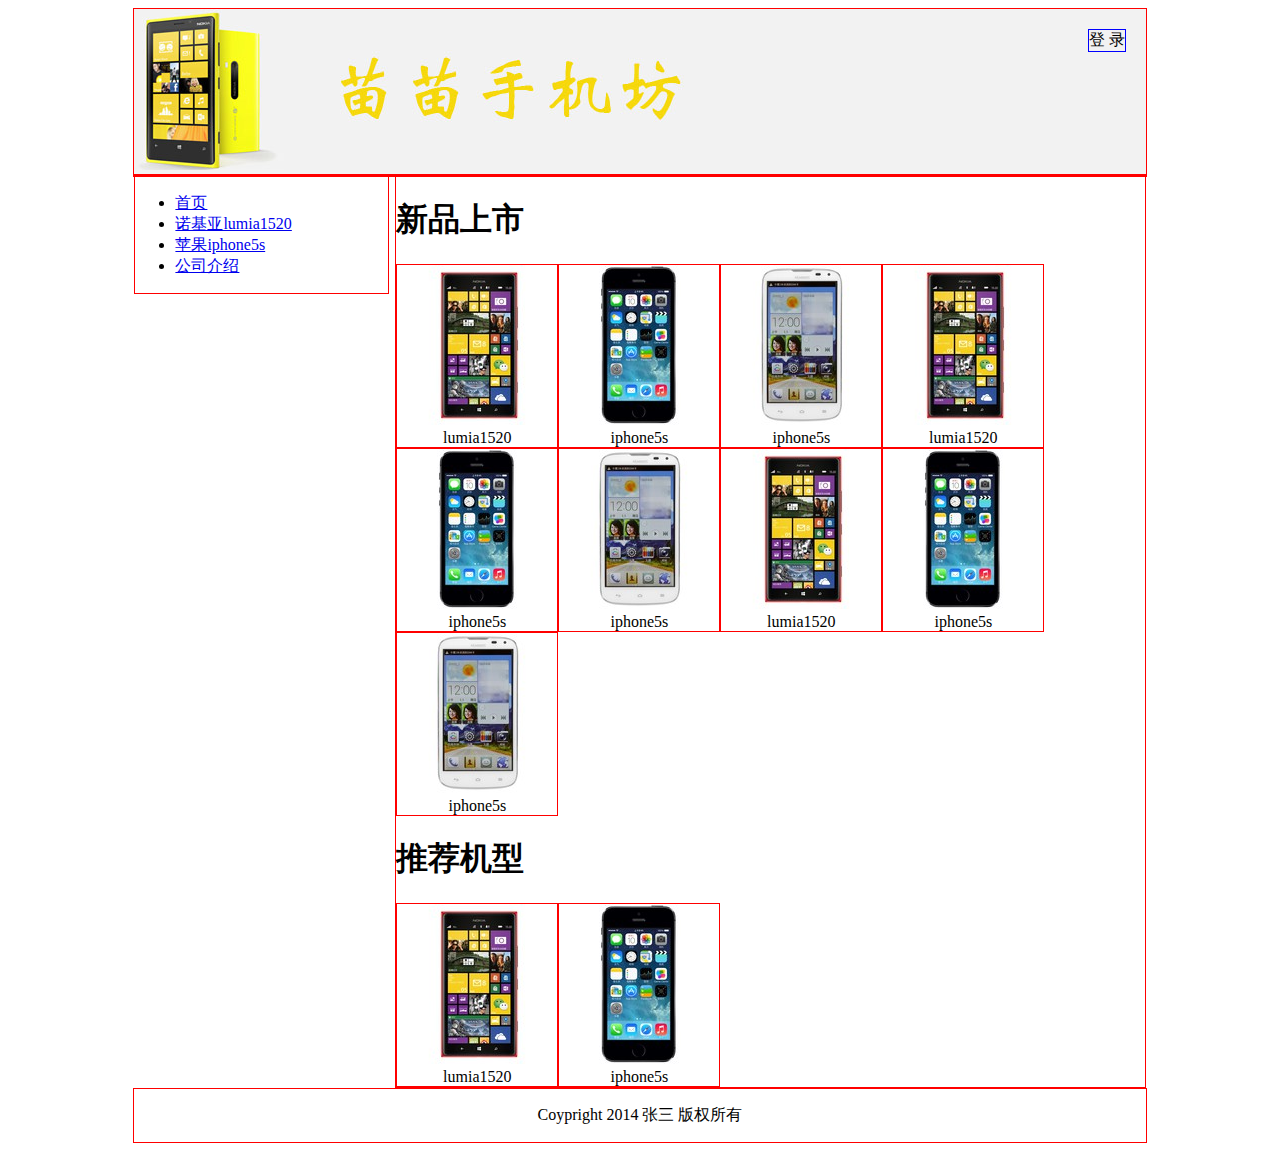
<file: index.html>
﻿<!DOCTYPE html>
<html>

<head>
    <meta charset="utf-8" />
    <meta name="viewport" content="width=device-width, initial-scale=1" />
    <meta name="keywords" content="" />
    <title>喵喵手机坊</title>
    <link href="css/site.css" type="text/css" rel="stylesheet" />
</head>

<body>

    <div id="header">
        <img src="images/nokia920t.jpg" /><img src="images/title.jpg" />
        <div class="logindiv">
            <a>登 录</a>
        </div>
    </div>

    <div id="content">
        <div id="left">
            <ul>
                <li><a href="index.html">首页</a></li>
                <li><a href="lumia1520.html">诺基亚lumia1520</a></li>
                <li><a href="iphone5s.html">苹果iphone5s</a></li>
                <li><a href="company.html">公司介绍</a></li>
            </ul>
        </div>

        <div id="right">
            <h1>新品上市</h1>
            
            <!-- 
                图片排列效果：
                1. 图片与文字组合在一起做成一张卡片，文字放在图片正下方；
                2. 多张卡片水平排列，当卡片数量增加到超出浏览器窗口时，后面的卡片会自动换行。
                
                使用flex布局（弹性盒布局）:
                （1）https://www.runoob.com/w3cnote/flex-grammar.html
                （2）http://c.biancheng.net/css3/flex.html
            -->
            <div class="container">
                <div class="card">
                    <a href="lumia1520.html"><img src="images/lumia1520.jpg" /></a>
                    <div class="desc">lumia1520</div>
                </div>
                <div class="card">
                    <a href="iphone5s.html"><img src="images/iphone5s.jpg" /></a>
                    <div class="desc">iphone5s</div>
                </div>
                <div class="card">
                    <img src="images/huawei.jpg" />
                    <div class="desc">iphone5s</div>
                </div>
                <div class="card">
                    <a href="lumia1520.html"><img src="images/lumia1520.jpg" /></a>
                    <div class="desc">lumia1520</div>
                </div>
                <div class="card">
                    <a href="iphone5s.html"><img src="images/iphone5s.jpg" /></a>
                    <div class="desc">iphone5s</div>
                </div>
                <div class="card">
                    <img src="images/huawei.jpg" />
                    <div class="desc">iphone5s</div>
                </div>
                <div class="card">
                    <a href="lumia1520.html"><img src="images/lumia1520.jpg" /></a>
                    <div class="desc">lumia1520</div>
                </div>
                <div class="card">
                    <a href="iphone5s.html"><img src="images/iphone5s.jpg" /></a>
                    <div class="desc">iphone5s</div>
                </div>
                <div class="card">
                    <img src="images/huawei.jpg" />
                    <div class="desc">iphone5s</div>
                </div>
            </div>

            <h1>推荐机型</h1>
            <div class="container">
                <div class="card">
                    <a href="lumia1520.html"><img src="images/lumia1520.jpg" /></a>
                    <div class="desc">lumia1520</div>
                </div>
                <div class="card">
                    <a href="iphone5s.html"><img src="images/iphone5s.jpg" /></a>
                    <div class="desc">iphone5s</div>
                </div>
            </div>
        </div>
    </div>

    <div id="footer">
        <P>Coypright 2014  张三 版权所有</P>
    </div>

</body>

</html>
</file>
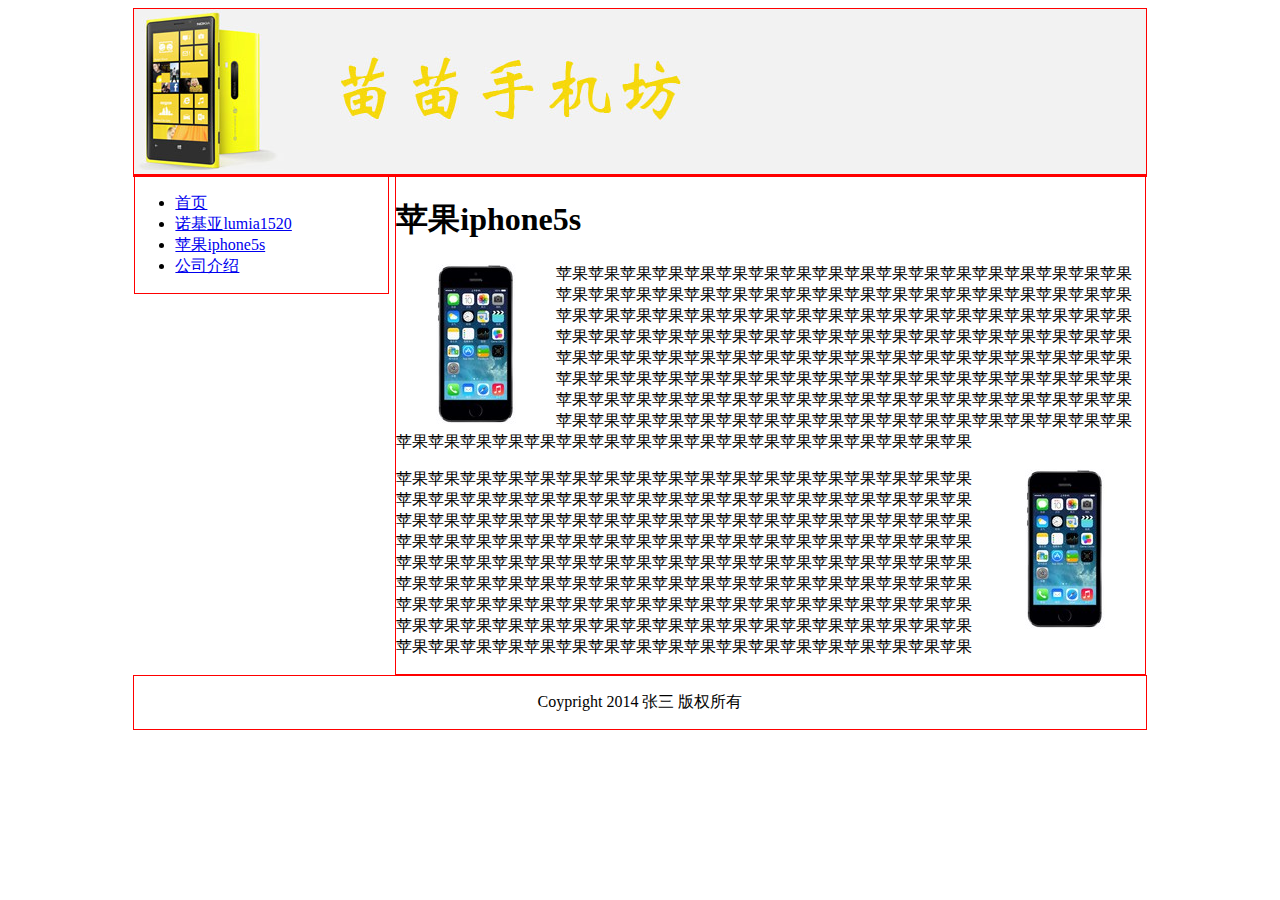
<file: iphone5s.html>
﻿<!DOCTYPE html>
<html>
    <head>
        <meta charset="utf-8"/>
        <meta name="viewport" content="width=device-width, initial-scale=1"/>
        <meta name="keywords" content=""/>
        <title>iphone5s</title>
        <link  href="css/site.css"  type="text/css"  rel="stylesheet"/>
    </head>

    <body>
        <div id="header">
            <img src="images/nokia920t.jpg"/><img src="images/title.jpg"/>
        </div>

        <div id="content">
            <div id="left">
                <ul>
                    <li><a href="index.html">首页</a></li>
                    <li><a href="lumia1520.html">诺基亚lumia1520</a></li>
                    <li><a href="iphone5s.html">苹果iphone5s</a></li>  
                    <li><a href="company.html">公司介绍</a></li>            
                </ul>
            </div>
            
            <div id="right">
                <h1>苹果iphone5s</h1>
                <img class="leftfloat" src="images/iphone5s.jpg"/>
                <p>苹果苹果苹果苹果苹果苹果苹果苹果苹果苹果苹果苹果苹果苹果苹果苹果苹果苹果苹果苹果苹果苹果苹果苹果苹果苹果苹果苹果苹果苹果苹果苹果苹果苹果苹果苹果苹果苹果苹果苹果苹果苹果苹果苹果苹果苹果苹果苹果苹果苹果苹果苹果苹果苹果苹果苹果苹果苹果苹果苹果苹果苹果苹果苹果苹果苹果苹果苹果苹果苹果苹果苹果苹果苹果苹果苹果苹果苹果苹果苹果苹果苹果苹果苹果苹果苹果苹果苹果苹果苹果苹果苹果苹果苹果苹果苹果苹果苹果苹果苹果苹果苹果苹果苹果苹果苹果苹果苹果苹果苹果苹果苹果苹果苹果苹果苹果苹果苹果苹果苹果苹果苹果苹果苹果苹果苹果苹果苹果苹果苹果苹果苹果苹果苹果苹果苹果苹果苹果苹果苹果苹果苹果苹果苹果苹果苹果苹果苹果苹果苹果苹果苹果苹果苹果苹果苹果苹果苹果苹果苹果苹果苹果</p>
                
                <img class="rightfloat" src="images/iphone5s.jpg"/>
                <p>苹果苹果苹果苹果苹果苹果苹果苹果苹果苹果苹果苹果苹果苹果苹果苹果苹果苹果苹果苹果苹果苹果苹果苹果苹果苹果苹果苹果苹果苹果苹果苹果苹果苹果苹果苹果苹果苹果苹果苹果苹果苹果苹果苹果苹果苹果苹果苹果苹果苹果苹果苹果苹果苹果苹果苹果苹果苹果苹果苹果苹果苹果苹果苹果苹果苹果苹果苹果苹果苹果苹果苹果苹果苹果苹果苹果苹果苹果苹果苹果苹果苹果苹果苹果苹果苹果苹果苹果苹果苹果苹果苹果苹果苹果苹果苹果苹果苹果苹果苹果苹果苹果苹果苹果苹果苹果苹果苹果苹果苹果苹果苹果苹果苹果苹果苹果苹果苹果苹果苹果苹果苹果苹果苹果苹果苹果苹果苹果苹果苹果苹果苹果苹果苹果苹果苹果苹果苹果苹果苹果苹果苹果苹果苹果苹果苹果苹果苹果苹果苹果苹果苹果苹果苹果苹果苹果苹果苹果苹果苹果苹果苹果</p>
            </div>
        </div>

        <div  id="footer">
            <P>Coypright 2014  张三 版权所有</P>
        </div>

    </body>
</html>
</file>
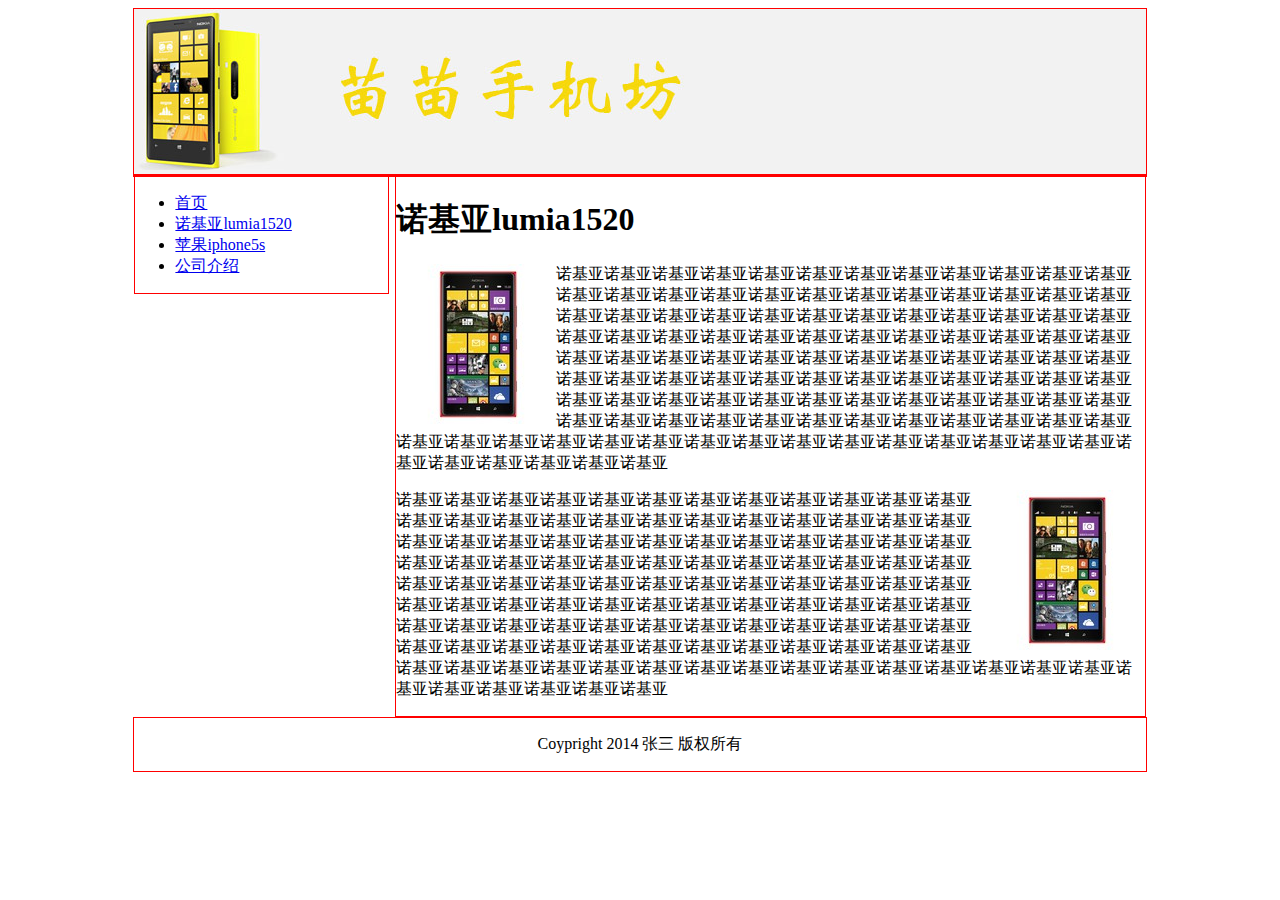
<file: lumia1520.html>
﻿<!DOCTYPE html>
<html>
    <head>
        <meta charset="utf-8"/>
        <meta name="viewport" content="width=device-width, initial-scale=1"/>
        <meta name="keywords" content=""/>
        <title>lumia1520</title>
        <link  href="css/site.css"  type="text/css"  rel="stylesheet"/>
    </head>

    <body>

        <div id="header">
            <img src="images/nokia920t.jpg"/><img src="images/title.jpg"/>
        </div>

        <div id="content">
            <div id="left">
                <ul>
                    <li><a href="index.html">首页</a></li>
                    <li><a href="lumia1520.html">诺基亚lumia1520</a></li>
                    <li><a href="iphone5s.html">苹果iphone5s</a></li>
                    <li><a href="company.html">公司介绍</a></li>            
                </ul>
            </div>
            
            <div id="right">
                <h1>诺基亚lumia1520</h1>
                <img class="leftfloat" src="images/lumia1520.jpg"/>
                <p>诺基亚诺基亚诺基亚诺基亚诺基亚诺基亚诺基亚诺基亚诺基亚诺基亚诺基亚诺基亚诺基亚诺基亚诺基亚诺基亚诺基亚诺基亚诺基亚诺基亚诺基亚诺基亚诺基亚诺基亚诺基亚诺基亚诺基亚诺基亚诺基亚诺基亚诺基亚诺基亚诺基亚诺基亚诺基亚诺基亚诺基亚诺基亚诺基亚诺基亚诺基亚诺基亚诺基亚诺基亚诺基亚诺基亚诺基亚诺基亚诺基亚诺基亚诺基亚诺基亚诺基亚诺基亚诺基亚诺基亚诺基亚诺基亚诺基亚诺基亚诺基亚诺基亚诺基亚诺基亚诺基亚诺基亚诺基亚诺基亚诺基亚诺基亚诺基亚诺基亚诺基亚诺基亚诺基亚诺基亚诺基亚诺基亚诺基亚诺基亚诺基亚诺基亚诺基亚诺基亚诺基亚诺基亚诺基亚诺基亚诺基亚诺基亚诺基亚诺基亚诺基亚诺基亚诺基亚诺基亚诺基亚诺基亚诺基亚诺基亚诺基亚诺基亚诺基亚诺基亚诺基亚诺基亚诺基亚诺基亚诺基亚诺基亚诺基亚诺基亚诺基亚诺基亚诺基亚诺基亚诺基亚</p>
                
                <img class="rightfloat" src="images/lumia1520.jpg"/>
                <p>诺基亚诺基亚诺基亚诺基亚诺基亚诺基亚诺基亚诺基亚诺基亚诺基亚诺基亚诺基亚诺基亚诺基亚诺基亚诺基亚诺基亚诺基亚诺基亚诺基亚诺基亚诺基亚诺基亚诺基亚诺基亚诺基亚诺基亚诺基亚诺基亚诺基亚诺基亚诺基亚诺基亚诺基亚诺基亚诺基亚诺基亚诺基亚诺基亚诺基亚诺基亚诺基亚诺基亚诺基亚诺基亚诺基亚诺基亚诺基亚诺基亚诺基亚诺基亚诺基亚诺基亚诺基亚诺基亚诺基亚诺基亚诺基亚诺基亚诺基亚诺基亚诺基亚诺基亚诺基亚诺基亚诺基亚诺基亚诺基亚诺基亚诺基亚诺基亚诺基亚诺基亚诺基亚诺基亚诺基亚诺基亚诺基亚诺基亚诺基亚诺基亚诺基亚诺基亚诺基亚诺基亚诺基亚诺基亚诺基亚诺基亚诺基亚诺基亚诺基亚诺基亚诺基亚诺基亚诺基亚诺基亚诺基亚诺基亚诺基亚诺基亚诺基亚诺基亚诺基亚诺基亚诺基亚诺基亚诺基亚诺基亚诺基亚诺基亚诺基亚诺基亚诺基亚诺基亚诺基亚诺基亚</p>
            </div>
        </div>

        <div  id="footer">
            <P>Coypright 2014  张三 版权所有</P>
        </div>

    </body>
</html>
</file>
<file: css/site.css>
#header, #content, #footer
{
    width:80%;
	margin:0 auto;	
	
    border:1px red solid;
}

#header
{
	background-color:#f2f2f2;

	/*相对定位：https://www.w3school.com.cn/cssref/pr_class_position.asp
		未设置偏移值，做为子孙元素定位偏移的基准点
	*/
	position: relative;	
}
#content
{
}
#footer
{
	clear:both;	
	text-align:center;
}
#left
{
	border:1px red solid;
	
	float:left;
	width:25%;
}
#right
{
	border:1px red solid;
	
	float:right;
	width:74%;
}


.leftfloat {
    float:left;
}
.rightfloat {
    float:right;
}


.logindiv {
	border: 1px solid blue;
	
	/*绝对定位*/
	position: absolute;	
	/* 根据 #header(position: relative) 的右上角进行偏移 */
	right:20px;
	top:20px;
}


/* 图片排列效果 */
.container {
	display: flex;	 /* 弹性盒布局 */
	flex-wrap:wrap;	 /* 当弹性盒子的子元素超出父容器时进行换行 */
}
.card {
	border: 1px solid red;
}
.desc {
	text-align: center;
}
</file>
